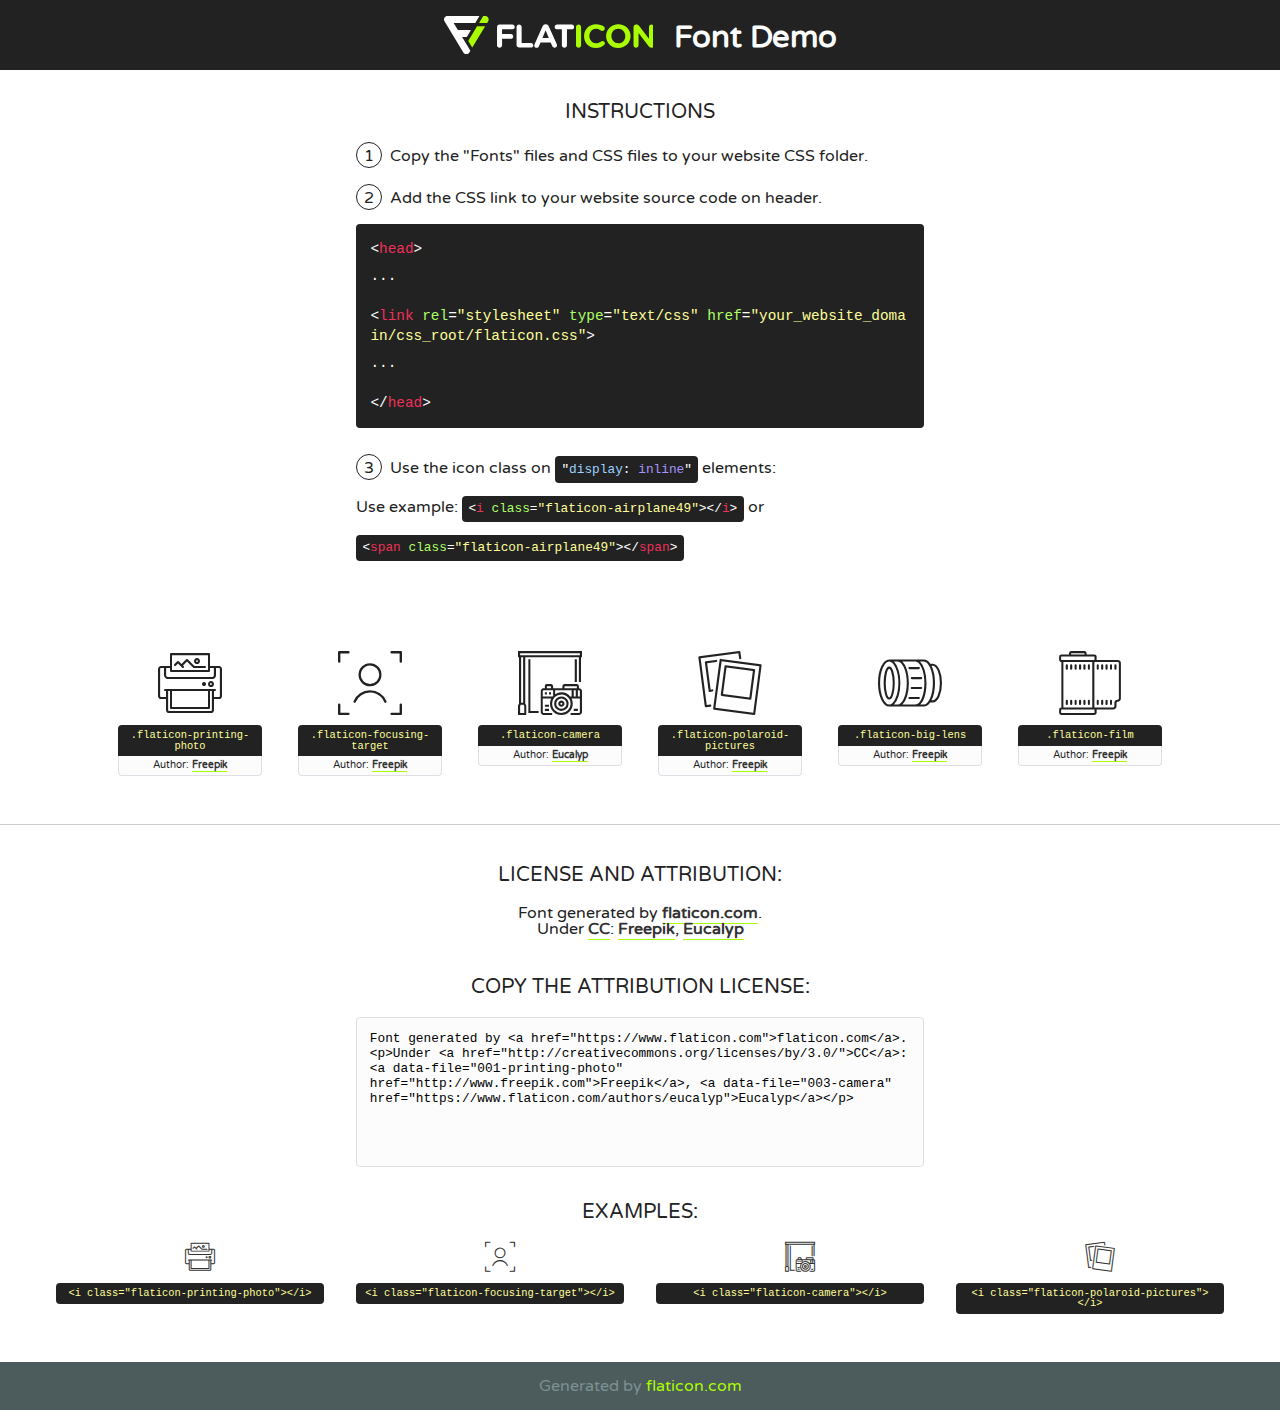
<file: FinalProject/src/main/webapp/resources/fonts/flaticon/font/flaticon.html>
<!DOCTYPE html>
<!--
  Flaticon icon font: Flaticon
  Creation date: 12/12/2018 14:43
-->
<html>
<!DOCTYPE html>
<html>

<head>
    <title>Flaticon WebFont</title>
    <link href="http://fonts.googleapis.com/css?family=Varela+Round" rel="stylesheet" type="text/css" />
    <link rel="stylesheet" type="text/css" href="flaticon.css">
    <meta charset="UTF-8">
    <style>
    html, body, div, span, applet, object, iframe,
    h1, h2, h3, h4, h5, h6, p, blockquote, pre,
    a, abbr, acronym, address, big, cite, code,
    del, dfn, em, img, ins, kbd, q, s, samp,
    small, strike, strong, sub, sup, tt, var,
    b, u, i, center,
    dl, dt, dd, ol, ul, li,
    fieldset, form, label, legend,
    table, caption, tbody, tfoot, thead, tr, th, td,
    article, aside, canvas, details, embed, 
    figure, figcaption, footer, header, hgroup, 
    menu, nav, output, ruby, section, summary,
    time, mark, audio, video {
        margin: 0;
        padding: 0;
        border: 0;
        font-size: 100%;
        font: inherit;
        vertical-align: baseline;
    }
    /* HTML5 display-role reset for older browsers */
    article, aside, details, figcaption, figure, 
    footer, header, hgroup, menu, nav, section {
        display: block;
    }
    body {
        line-height: 1;
    }
    ol, ul {
        list-style: none;
    }
    blockquote, q {
        quotes: none;
    }
    blockquote:before, blockquote:after,
    q:before, q:after {
        content: '';
        content: none;
    }
    table {
        border-collapse: collapse;
        border-spacing: 0;
    }
    body {
        font-family: 'Varela Round', Helvetica, Arial, sans-serif;
        font-size: 16px;
        color: #222;
    }
    a {
        color: #333;
        border-bottom: 1px solid #a9fd00;
        font-weight: bold;
        text-decoration: none;
    }
    * {
        -moz-box-sizing: border-box;
        -webkit-box-sizing: border-box;
        box-sizing: border-box;
        margin: 0;
        padding: 0;
    }
    [class^="flaticon-"]:before, [class*=" flaticon-"]:before, [class^="flaticon-"]:after, [class*=" flaticon-"]:after {
        font-family: Flaticon;
        font-size: 30px;
        font-style: normal;
        margin-left: 20px;
        color: #333;
    }
    .wrapper {
        max-width: 600px;
        margin: auto;
        padding: 0 1em;
    }
    .title {
        font-size: 1.25em;
        text-align: center;
        margin-bottom: 1em;
        text-transform: uppercase;
    }
    header {
        text-align: center;
        background-color: #222;
        color: #fff;
        padding: 1em;
    }
    header .logo {
        width: 210px;
        height: 38px;
        display: inline-block;
        vertical-align: middle;
        margin-right: 1em;
        border: none;
    }
    header strong {
        font-size: 1.95em;
        font-weight: bold;
        vertical-align: middle;
        margin-top: 5px;
        display: inline-block;
    }
    .demo {
        margin: 2em auto;
        line-height: 1.25em;
    }
    .demo ul li {
        margin-bottom: 1em;
    }
    .demo ul li .num {
        color: #222;
        border-radius: 20px;
        display: inline-block;
        width: 26px;
        padding: 3px;
        height: 26px;
        text-align: center;
        margin-right: 0.5em;
        border: 1px solid #222;
    }
    .demo ul li code {
        background-color: #222;
        border-radius: 4px;
        padding: 0.25em 0.5em;
        display: inline-block;
        color: #fff;
        font-family: Consolas,Monaco,Lucida Console,Liberation Mono,DejaVu Sans Mono,Bitstream Vera Sans Mono,Courier New, monospace;
        font-weight: lighter;
        margin-top: 1em;
        font-size: 0.8em;
        word-break: break-all;
    }
    .demo ul li code.big {
        padding: 1em;
        font-size: 0.9em;
    }
    .demo ul li code .red {
        color: #EF3159;
    }
    .demo ul li code .green {
        color: #ACFF65;
    }
    .demo ul li code .yellow {
        color: #FFFF99;
    }
    .demo ul li code .blue {
        color: #99D3FF;
    }
    .demo ul li code .purple {
        color: #A295FF;
    }
    .demo ul li code .dots {
        margin-top: 0.5em;
        display: block;
    }
    #glyphs {
        border-bottom: 1px solid #ccc;
        padding: 2em 0;
        text-align: center;
    }
    .glyph {
        display: inline-block;
        width: 9em;
        margin: 1em;
        text-align: center;
        vertical-align: top;
        background: #FFF;
    }
    .glyph .glyph-icon {
        padding: 10px;
        display: block;
        font-family:"Flaticon";
        font-size: 64px;
        line-height: 1;
    }
    .glyph .glyph-icon:before {
        font-size: 64px;
        color: #222;
        margin-left: 0;
    }
    .class-name {
        font-size: 0.65em;
        background-color: #222;
        color: #fff;
        border-radius: 4px 4px 0 0;
        padding: 0.5em;
        color: #FFFF99;
        font-family: Consolas,Monaco,Lucida Console,Liberation Mono,DejaVu Sans Mono,Bitstream Vera Sans Mono,Courier New, monospace;
    }
    .author-name {
        font-size: 0.6em;
        background-color: #fcfcfd;
        border: 1px solid #DEDEE4;
        border-top: 0;
        border-radius: 0 0 4px 4px;
        padding: 0.5em;
    }
    .class-name:last-child {
        font-size: 10px;
        color:#888;
    }
    .class-name:last-child a {
        font-size: 10px;
        color:#555;
    }
    .class-name:last-child a:hover {
        color:#a9fd00;
    }
    .glyph > input {
        display: block;
        width: 100px;
        margin: 5px auto;
        text-align: center;
        font-size: 12px;
        cursor: text;
    }
    .glyph > input.icon-input {
        font-family:"Flaticon";
        font-size: 16px;
        margin-bottom: 10px;
    }
    .attribution .title {
        margin-top: 2em;
    }
    .attribution textarea {
        background-color: #fcfcfd;
        padding: 1em;
        border: none;
        box-shadow: none;
        border: 1px solid #DEDEE4;
        border-radius: 4px;
        resize: none;
        width: 100%;
        height: 150px;
        font-size: 0.8em;
        font-family: Consolas,Monaco,Lucida Console,Liberation Mono,DejaVu Sans Mono,Bitstream Vera Sans Mono,Courier New, monospace;
        -webkit-appearance: none;
    }
    .iconsuse {
        margin: 2em auto;
        text-align: center;
        max-width: 1200px;
    }
    .iconsuse:after {
        content: '';
        display: table;
        clear: both;
    }
    .iconsuse .image {
        float: left;
        width: 25%;
        padding: 0 1em;
    }
    .iconsuse .image p {
        margin-bottom: 1em;
    }
    .iconsuse .image span {
        display: block;
        font-size: 0.65em;
        background-color: #222;
        color: #fff;
        border-radius: 4px;
        padding: 0.5em;
        color: #FFFF99;
        margin-top: 1em;
        font-family: Consolas,Monaco,Lucida Console,Liberation Mono,DejaVu Sans Mono,Bitstream Vera Sans Mono,Courier New, monospace;
    }
    #footer {
        text-align: center;
        background-color: #4C5B5C;
        color: #7c9192;
        padding: 1em;
    }
    #footer a {
        border: none;
        color: #a9fd00;
        font-weight: normal;
    }
    @media (max-width: 960px) {
        .iconsuse .image {
            width: 50%;
        }
    }
    @media (max-width: 560px) {
        .iconsuse .image {
            width: 100%;
        }
    }
    </style>
</head>

<body class="characters-off">

    <header>
        <a href="https://www.flaticon.com" target="_blank" class="logo">
            <svg version="1.1" xmlns="http://www.w3.org/2000/svg" xmlns:xlink="http://www.w3.org/1999/xlink" xmlns:a="http://ns.adobe.com/AdobeSVGViewerExtensions/3.0/" viewBox="0 0 560.875 102.036" enable-background="new 0 0 560.875 102.036" xml:space="preserve">
                <defs>
                </defs>
                <g>
                    <g class="letters">
                        <path fill="#ffffff" d="M141.596,29.675c0-3.777,2.985-6.767,6.764-6.767h34.438c3.426,0,6.15,2.728,6.15,6.15
                        c0,3.43-2.724,6.149-6.15,6.149h-27.674v13.091h23.719c3.429,0,6.151,2.724,6.151,6.15c0,3.43-2.723,6.149-6.151,6.149h-23.719
                        v17.574c0,3.773-2.986,6.761-6.764,6.761c-3.779,0-6.764-2.989-6.764-6.761V29.675z"></path>
                        <path fill="#ffffff" d="M193.844,29.149c0-3.781,2.985-6.767,6.764-6.767c3.776,0,6.763,2.985,6.763,6.767v42.957h25.039
                        c3.426,0,6.149,2.726,6.149,6.153c0,3.425-2.723,6.15-6.149,6.15h-31.802c-3.779,0-6.764-2.986-6.764-6.768V29.149z"></path>
                        <path fill="#ffffff" d="M241.891,75.71l21.438-48.407c1.492-3.341,4.215-5.357,7.906-5.357h0.792
                        c3.686,0,6.323,2.017,7.815,5.357l21.439,48.407c0.436,0.967,0.701,1.845,0.701,2.723c0,3.602-2.809,6.501-6.414,6.501
                        c-3.161,0-5.269-1.845-6.499-4.655l-4.132-9.661h-27.059l-4.301,10.102c-1.144,2.631-3.426,4.214-6.237,4.214
                        c-3.517,0-6.24-2.81-6.24-6.325C241.1,77.64,241.451,76.677,241.891,75.71z M279.932,58.666l-8.521-20.297l-8.526,20.297H279.932
                        z"></path>
                        <path fill="#ffffff" d="M314.864,35.387H301.86c-3.429,0-6.239-2.813-6.239-6.238c0-3.429,2.811-6.24,6.239-6.24h39.533
                        c3.426,0,6.237,2.811,6.237,6.24c0,3.425-2.811,6.238-6.237,6.238h-13.001v42.785c0,3.773-2.99,6.761-6.764,6.761
                        c-3.779,0-6.764-2.989-6.764-6.761V35.387z"></path>
                        <path fill="#A9FD00" d="M352.615,29.149c0-3.781,2.985-6.767,6.767-6.767c3.774,0,6.761,2.985,6.761,6.767v49.024
                        c0,3.773-2.987,6.761-6.761,6.761c-3.781,0-6.767-2.989-6.767-6.761V29.149z"></path>
                        <path fill="#A9FD00" d="M374.132,53.836v-0.179c0-17.481,13.178-31.801,32.065-31.801c9.22,0,15.459,2.458,20.557,6.238
                        c1.402,1.054,2.637,2.985,2.637,5.357c0,3.692-2.985,6.59-6.681,6.59c-1.845,0-3.071-0.702-4.044-1.319
                        c-3.776-2.813-7.729-4.393-12.562-4.393c-10.364,0-17.831,8.611-17.831,19.154v0.173c0,10.542,7.291,19.329,17.831,19.329
                        c5.715,0,9.492-1.756,13.359-4.834c1.049-0.874,2.458-1.491,4.039-1.491c3.429,0,6.325,2.813,6.325,6.236
                        c0,2.106-1.056,3.78-2.282,4.834c-5.539,4.834-12.036,7.733-21.878,7.733C387.572,85.464,374.132,71.493,374.132,53.836z"></path>
                        <path fill="#A9FD00" d="M433.009,53.836v-0.179c0-17.481,13.79-31.801,32.766-31.801c18.981,0,32.592,14.143,32.592,31.628v0.173
                        c0,17.483-13.785,31.807-32.769,31.807C446.625,85.464,433.009,71.32,433.009,53.836z M484.224,53.836v-0.179
                        c0-10.539-7.725-19.326-18.626-19.326c-10.893,0-18.449,8.611-18.449,19.154v0.173c0,10.542,7.73,19.329,18.626,19.329
                        C476.676,72.986,484.224,64.378,484.224,53.836z"></path>
                        <path fill="#A9FD00" d="M506.233,29.321c0-3.774,2.99-6.763,6.767-6.763h1.401c3.252,0,5.183,1.583,7.029,3.953l26.093,34.265
                        V29.059c0-3.692,2.99-6.677,6.681-6.677c3.683,0,6.671,2.985,6.671,6.677v48.934c0,3.78-2.987,6.765-6.764,6.765h-0.436
                        c-3.257,0-5.188-1.581-7.034-3.953l-27.056-35.492v32.944c0,3.687-2.985,6.676-6.678,6.676c-3.683,0-6.673-2.989-6.673-6.676
                        V29.321z"></path>
                    </g>
                    <g class="insignia">
                        <path fill="#ffffff" d="M48.372,56.137h12.517l11.156-18.537H37.186L25.688,18.539h57.825L94.668,0H9.271
                        C5.925,0,2.842,1.801,1.198,4.716c-1.644,2.907-1.593,6.482,0.134,9.343l50.38,83.501c1.678,2.781,4.689,4.476,7.938,4.476
                        c3.246,0,6.257-1.695,7.935-4.476l2.898-4.804L48.372,56.137z"></path>
                        <g class="i">
                            <path fill="#A9FD00" d="M93.575,18.539h0.031v0.004l21.652,0.004l2.705-4.488c1.727-2.861,1.778-6.436,0.133-9.343
                            C116.454,1.801,113.371,0,110.026,0h-5.294L93.575,18.539z"></path>
                            <polygon fill="#A9FD00" points="88.291,27.356 64.725,66.486 75.519,84.404 109.942,27.356"></polygon>
                        </g>
                    </g>
                </g>
            </svg>
        </a>
        <strong>Font Demo</strong>
    </header>


    <section class="demo wrapper">

        <p class="title">Instructions</p>

        <ul>
            <li>
                <span class="num">1</span>Copy the "Fonts" files and CSS files to your website CSS folder.
            </li>
            <li>
                <span class="num">2</span>Add the CSS link to your website source code on header.
                <code class="big">
                    &lt;<span class="red">head</span>&gt;
                    <br/><span class="dots">...</span>
                    <br/>&lt;<span class="red">link</span> <span class="green">rel</span>=<span class="yellow">"stylesheet"</span> <span class="green">type</span>=<span class="yellow">"text/css"</span> <span class="green">href</span>=<span class="yellow">"your_website_domain/css_root/flaticon.css"</span>&gt;
                    <br/><span class="dots">...</span>
                    <br/>&lt;/<span class="red">head</span>&gt;
                </code>
            </li>

            <li>
                <p>
                    <span class="num">3</span>Use the icon class on <code>"<span class="blue">display</span>:<span class="purple"> inline</span>"</code> elements:
                    <br />
                    Use example: <code>&lt;<span class="red">i</span> <span class="green">class</span>=<span class="yellow">&quot;flaticon-airplane49&quot;</span>&gt;&lt;/<span class="red">i</span>&gt;</code> or <code>&lt;<span class="red">span</span> <span class="green">class</span>=<span class="yellow">&quot;flaticon-airplane49&quot;</span>&gt;&lt;/<span class="red">span</span>&gt;</code>
            </li>
        </ul>

    </section>




   <section id="glyphs">          
    
      
        <div class="glyph"><div class="glyph-icon flaticon-printing-photo"></div>
            <div class="class-name">.flaticon-printing-photo</div>
            <div class="author-name">Author: <a data-file="001-printing-photo" href="http://www.freepik.com">Freepik</a> </div> 
        </div>        
        
        <div class="glyph"><div class="glyph-icon flaticon-focusing-target"></div>
            <div class="class-name">.flaticon-focusing-target</div>
            <div class="author-name">Author: <a data-file="002-focusing-target" href="http://www.freepik.com">Freepik</a> </div> 
        </div>        
        
        <div class="glyph"><div class="glyph-icon flaticon-camera"></div>
            <div class="class-name">.flaticon-camera</div>
            <div class="author-name">Author: <a data-file="003-camera" href="https://www.flaticon.com/authors/eucalyp">Eucalyp</a> </div> 
        </div>        
        
        <div class="glyph"><div class="glyph-icon flaticon-polaroid-pictures"></div>
            <div class="class-name">.flaticon-polaroid-pictures</div>
            <div class="author-name">Author: <a data-file="004-polaroid-pictures" href="http://www.freepik.com">Freepik</a> </div> 
        </div>        
        
        <div class="glyph"><div class="glyph-icon flaticon-big-lens"></div>
            <div class="class-name">.flaticon-big-lens</div>
            <div class="author-name">Author: <a data-file="005-big-lens" href="http://www.freepik.com">Freepik</a> </div> 
        </div>        
        
        <div class="glyph"><div class="glyph-icon flaticon-film"></div>
            <div class="class-name">.flaticon-film</div>
            <div class="author-name">Author: <a data-file="006-film" href="http://www.freepik.com">Freepik</a> </div> 
        </div>        
        

    </section>



    <section class="attribution wrapper"   style="text-align:center;">

      <div class="title">License and attribution:</div><div class="attrDiv">Font generated by <a href="https://www.flaticon.com">flaticon.com</a>. <div><p>Under <a href="http://creativecommons.org/licenses/by/3.0/">CC</a>: <a data-file="001-printing-photo" href="http://www.freepik.com">Freepik</a>, <a data-file="003-camera" href="https://www.flaticon.com/authors/eucalyp">Eucalyp</a></p>  </div>
      </div>
      <div class="title">Copy the Attribution License:</div>

    <textarea onclick="this.focus();this.select();">Font generated by &lt;a href=&quot;https://www.flaticon.com&quot;&gt;flaticon.com&lt;/a&gt;. <p>Under <a href="http://creativecommons.org/licenses/by/3.0/">CC</a>: <a data-file="001-printing-photo" href="http://www.freepik.com">Freepik</a>, <a data-file="003-camera" href="https://www.flaticon.com/authors/eucalyp">Eucalyp</a></p>  
     </textarea>

    </section>

    <section class="iconsuse">

          <div class="title">Examples:</div>            
             
            <div class="image">
                <p>
                    <i class="glyph-icon flaticon-printing-photo"></i> 
                    <span>&lt;i class=&quot;flaticon-printing-photo&quot;&gt;&lt;/i&gt;</span>
                </p>
            </div>
            
            <div class="image">
                <p>
                    <i class="glyph-icon flaticon-focusing-target"></i> 
                    <span>&lt;i class=&quot;flaticon-focusing-target&quot;&gt;&lt;/i&gt;</span>
                </p>
            </div>
            
            <div class="image">
                <p>
                    <i class="glyph-icon flaticon-camera"></i> 
                    <span>&lt;i class=&quot;flaticon-camera&quot;&gt;&lt;/i&gt;</span>
                </p>
            </div>
            
            <div class="image">
                <p>
                    <i class="glyph-icon flaticon-polaroid-pictures"></i> 
                    <span>&lt;i class=&quot;flaticon-polaroid-pictures&quot;&gt;&lt;/i&gt;</span>
                </p>
            </div>
                       
        </div>
                            
    </section>

<div id="footer">
    <div>Generated by <a href="https://www.flaticon.com">flaticon.com</a>
    </div>
</div>



</body>
</html>
</file>
<file: FinalProject/src/main/webapp/resources/fonts/flaticon/font/flaticon.css>
/*
  	Flaticon icon font: Flaticon
  	Creation date: 12/12/2018 14:43
  	*/

@font-face {
  font-family: "Flaticon";
  src: url("./Flaticon.eot");
  src: url("./Flaticon.eot?#iefix") format("embedded-opentype"),
       url("./Flaticon.woff") format("woff"),
       url("./Flaticon.ttf") format("truetype"),
       url("./Flaticon.svg#Flaticon") format("svg");
  font-weight: normal;
  font-style: normal;
}

@media screen and (-webkit-min-device-pixel-ratio:0) {
  @font-face {
    font-family: "Flaticon";
    src: url("./Flaticon.svg#Flaticon") format("svg");
  }
}

[class^="flaticon-"]:before, [class*=" flaticon-"]:before,
[class^="flaticon-"]:after, [class*=" flaticon-"]:after {   
  font-family: Flaticon;
        font-size: 20px;
font-style: normal;
margin-left: 20px;
}

.flaticon-printing-photo:before { content: "\f100"; }
.flaticon-focusing-target:before { content: "\f101"; }
.flaticon-camera:before { content: "\f102"; }
.flaticon-polaroid-pictures:before { content: "\f103"; }
.flaticon-big-lens:before { content: "\f104"; }
.flaticon-film:before { content: "\f105"; }
</file>
